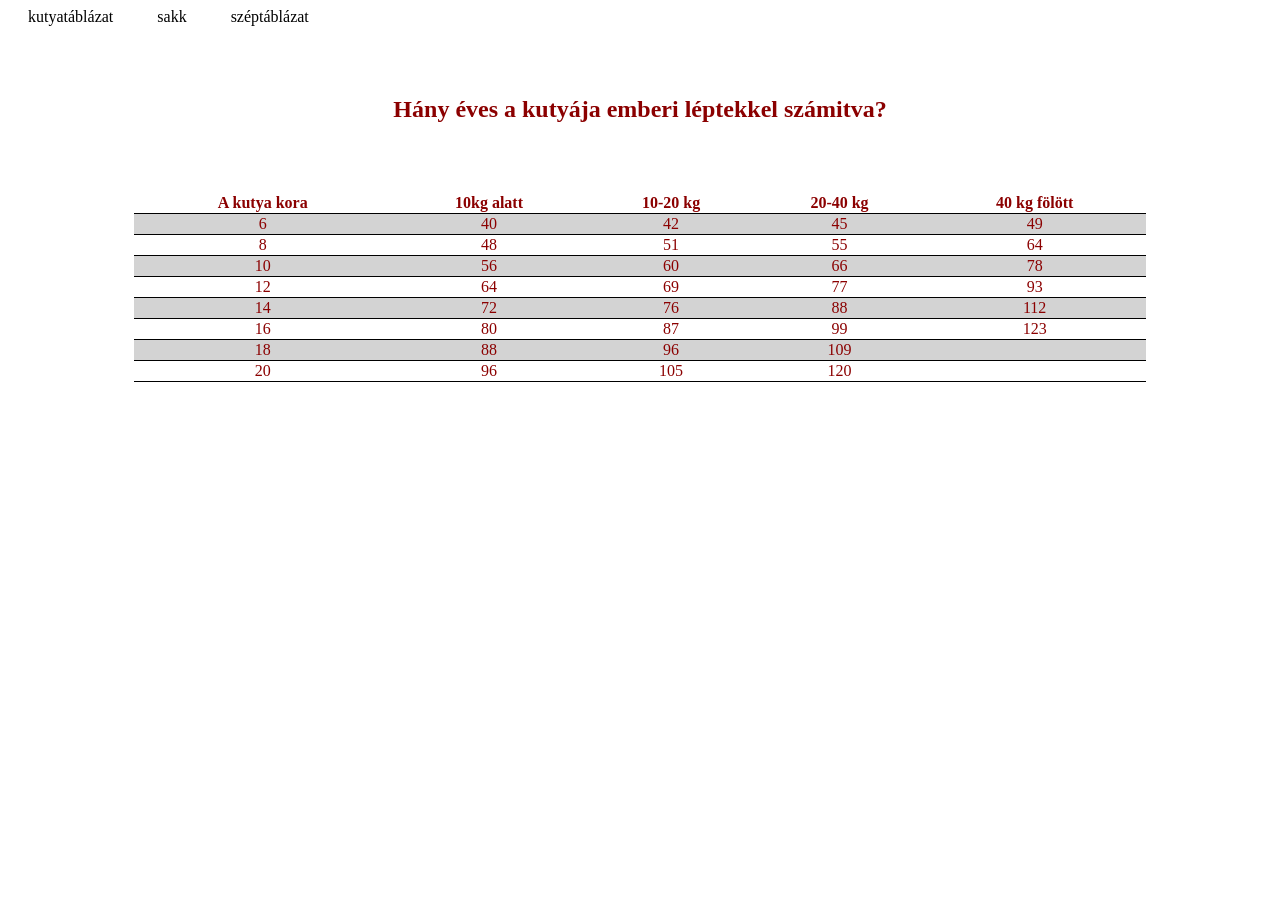
<file: kutyaTablazat.html>
<!DOCTYPE html>
<html lang="hu">
<head>
    <meta charset="UTF-8">
    <meta name="viewport" content="width=device-width, initial-scale=1.0">
    <meta name="description" content="">
    <meta name="keywords" content="">
    <link rel="stylesheet" href="kutyastilus.css">
    <title>Maczko Dominik</title>
</head>
<body>
    <main>
        <header>
            <nav>
                <a href="kutyaTablazat.html">kutyatáblázat</a>
                <a href="sakk.html">sakk</a>
                <a href="szepTablazat.html">széptáblázat</a>
            </nav>
        </header>
        <table>
        <caption>
            <h2>Hány éves a kutyája emberi léptekkel számitva?</h2>
        </caption>
        <thead>
            <tr>
                <th>A kutya kora</th>
                <th>10kg alatt</th>
                <th>10-20 kg </th>
                <th>20-40 kg</th>
                <th>40 kg fölött</th>
            </tr>
        </thead>
        <tbody>
            <tr>
                <td>6</td>
                <td>40</td>
                <td>42</td>
                <td>45</td>
                <td>49</td>
            </tr>
            <tr>
                <td>8</td>
                <td>48</td>
                <td>51</td>
                <td>55</td>
                <td>64</td>
            </tr>
            <tr>
                <td>10</td>
                <td>56</td>
                <td>60</td>
                <td>66</td>
                <td>78</td>
            </tr>
            <tr>
                <td>12</td>
                <td>64</td>
                <td>69</td>
                <td>77</td>
                <td>93</td>
            </tr>
            <tr>
                <td>14</td>
                <td>72</td>
                <td>76</td>
                <td>88</td>
                <td>112</td>
            </tr>
            <tr>
                <td>16</td>
                <td>80</td>
                <td>87</td>
                <td>99</td>
                <td>123</td>
            </tr>
            <tr>
                <td>18</td>
                <td>88</td>
                <td>96</td>
                <td>109</td>
                <td></td>
            </tr>
            <tr>
                <td>20</td>
                <td>96</td>
                <td>105</td>
                <td>120</td>
                <td></td>
            </tr>
        </tbody>
        <tfoot>
            
        </tfoot>
        </table>  
    </main>
</body>
</html>
</file>
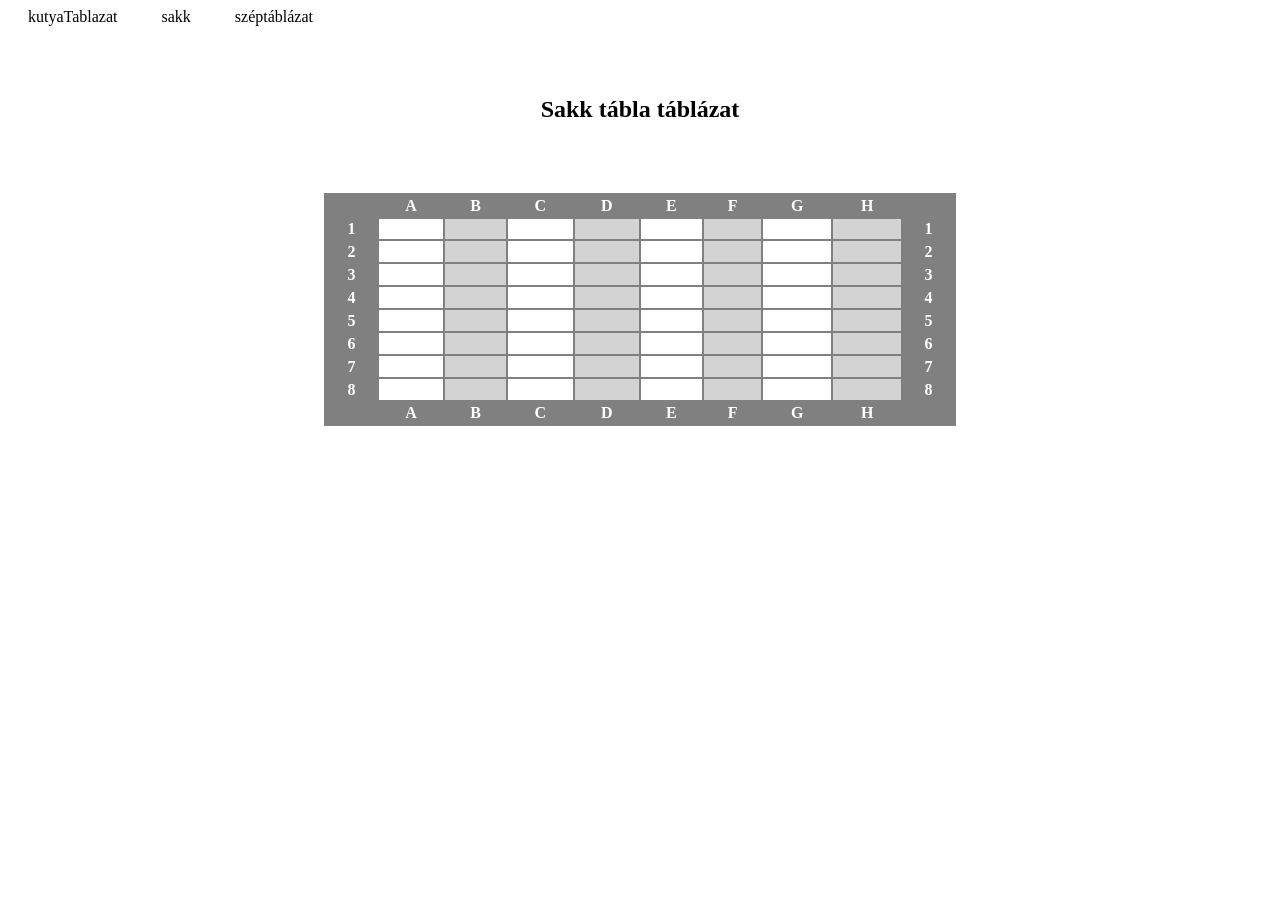
<file: sakk.html>
<!DOCTYPE html>
<html lang="hu">
<head>
    <meta charset="UTF-8">
    <meta name="viewport" content="width=device-width, initial-scale=1.0">
    <meta name="description" content="">
    <meta name="keywords" content="">
    <link rel="stylesheet" href="sakstilus.css">
    <title>Maczko Dominik</title>
</head>
<body>
    <main>
        <header>
             <nav>
                <a href="kutyaTablazat.html">kutyaTablazat</a>
                <a href="sakk.html">sakk</a>
                <a href="szepTablazat.html">széptáblázat</a>
            </nav>
         </header>
            <table>
                <caption>
                    <h2>Sakk tábla táblázat</h2>
                </caption>
            <thead>
                <tr>
                    <th></th>
                    <th>A</th>
                    <th>B</th>
                    <th>C</th>
                    <th>D</th>
                    <th>E</th>
                    <th>F</th>
                    <th>G</th>
                    <th>H</th>
                    <th></th>
                </tr>
            </thead>
            <tbody>
                <tr>
                    <th>1</th>
                    <td></td>
                    <td></td>
                    <td></td>
                    <td></td>
                    <td></td>
                    <td></td>
                    <td></td>
                    <td></td>
                    <th>1</th>
                </tr>
                <tr>
                    <th>2</th>
                    <td></td>
                    <td></td>
                    <td></td>
                    <td></td>
                    <td></td>
                    <td></td>
                    <td></td>
                    <td></td>
                    <th>2</th>
                </tr>
                <tr>
                    <th>3</th>
                    <td></td>
                    <td></td>
                    <td></td>
                    <td></td>
                    <td></td>
                    <td></td>
                    <td></td>
                    <td></td>
                    <th>3</th>
                </tr>
                <tr>
                    <th>4</th>
                    <td></td>
                    <td></td>
                    <td></td>
                    <td></td>
                    <td></td>
                    <td></td>
                    <td></td>
                    <td></td>
                    <th>4</th>
                </tr>
                <tr>
                    <th>5</th>
                    <td></td>
                    <td></td>
                    <td></td>
                    <td></td>
                    <td></td>
                    <td></td>
                    <td></td>
                    <td></td>
                    <th>5</th>
                </tr>
                <tr>
                    <th>6</th>
                    <td></td>
                    <td></td>
                    <td></td>
                    <td></td>
                    <td></td>
                    <td></td>
                    <td></td>
                    <td></td>
                    <th>6</th>
                </tr>
                <tr>
                    <th>7</th>
                    <td></td>
                    <td></td>
                    <td></td>
                    <td></td>
                    <td></td>
                    <td></td>
                    <td></td>
                    <td></td>
                    <th>7</th>
                </tr>
                <tr>
                    <th>8</th>
                    <td></td>
                    <td></td>
                    <td></td>
                    <td></td>
                    <td></td>
                    <td></td>
                    <td></td>
                    <td></td>
                    <th>8</th>
                </tr>
            </tbody>
            <tfoot>
                <tr>
                    <th></th>
                    <th>A</th>
                    <th>B</th>
                    <th>C</th>
                    <th>D</th>
                    <th>E</th>
                    <th>F</th>
                    <th>G</th>
                    <th>H</th>
                    <th></th>
                </tr>
            </tfoot>
        </table>
    </main>
    
</body>
</html>
</file>
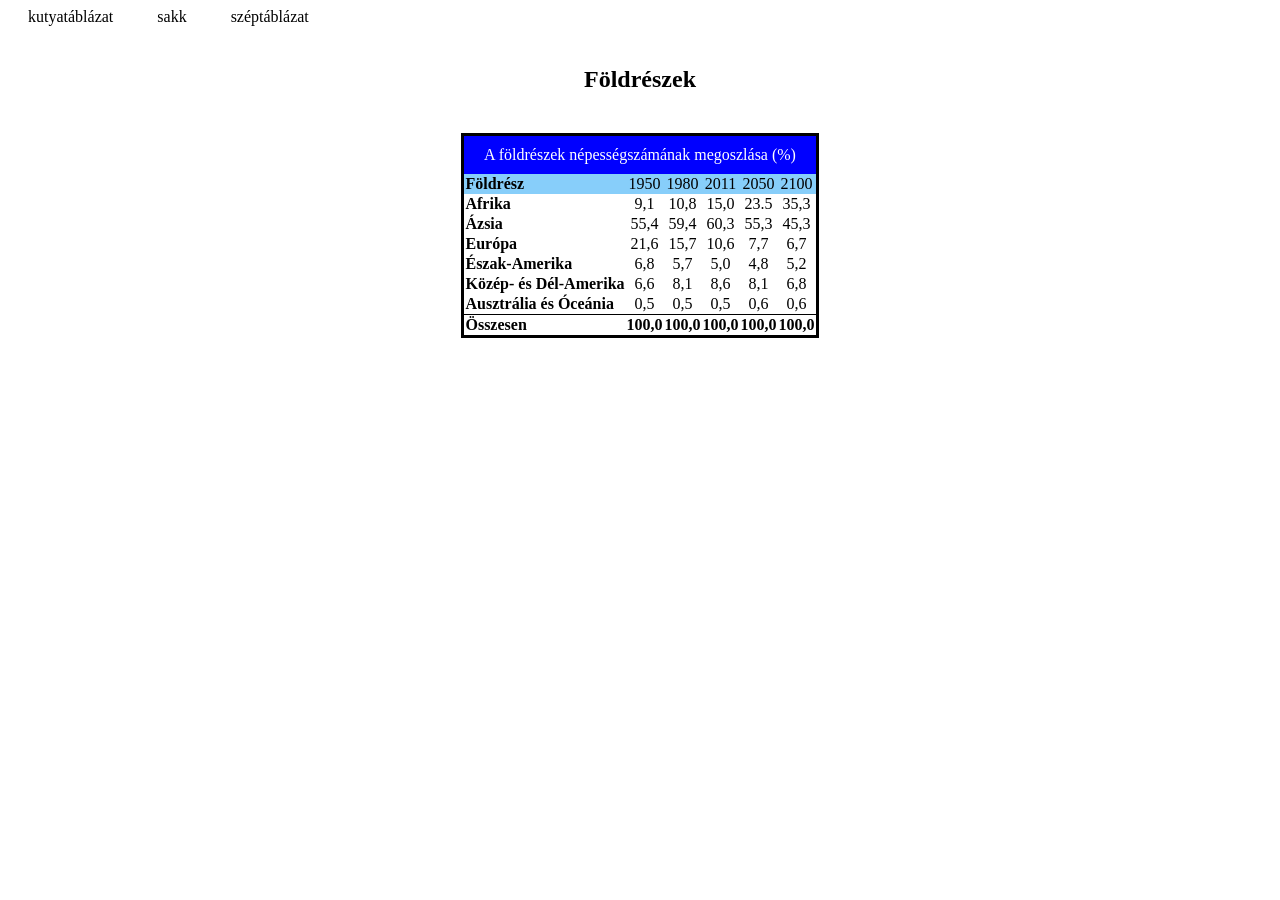
<file: szepTablazat.html>
<!DOCTYPE html>
<html lang="hu">
<head>
    <meta charset="UTF-8">
    <meta name="viewport" content="width=device-width, initial-scale=1.0">
    <meta name="description" content="">
    <meta name="keywords" content="">
    <link rel="stylesheet" href="szepTablazat.css">
    <title>Maczko Dominik</title>
</head>
<body>
    <main>
        <header>
            <nav>
                <a href="kutyaTablazat.html">kutyatáblázat</a>
                <a href="sakk.html">sakk</a>
                <a href="szepTablazat.html">széptáblázat</a>
            </nav>
        </header>
        <table>
            <caption class="cim">
               <h2>Földrészek</h2> 
            </caption>
            <caption class="kek">
            A földrészek népességszámának megoszlása (%)
            </caption> 
            <thead>
                <tr>
                    <th>Földrész</th>
                    <td>1950</td>
                    <td>1980</td>
                    <td>2011</th>
                    <td>2050</td>
                    <td>2100</td>
                </tr>
            </thead>
                <tr>
                    <th>Afrika</th>
                    <td>9,1</td>
                    <td>10,8</td>
                    <td>15,0</td>
                    <td>23.5</td>
                    <td>35,3</td>
                </tr>
                <tr>
                    <th>Ázsia</th>
                    <td>55,4</td>
                    <td>59,4</td>
                    <td>60,3</td>
                    <td>55,3</td>
                    <td>45,3</td>
                </tr>
                <tr>
                    <th>Európa</th>
                    <td>21,6</td>
                    <td>15,7</td>
                    <td>10,6</td>
                    <td>7,7</td>
                    <td>6,7</td>
                </tr>
                <tr>
                    <th>Észak-Amerika</th>
                    <td>6,8</td>
                    <td>5,7</td>
                    <td>5,0</td>
                    <td>4,8</td>
                    <td>5,2</td>
                </tr>
                <tr>
                    <th>Közép- és Dél-Amerika</th>
                    <td>6,6</td>
                    <td>8,1</td>
                    <td>8,6</td>
                    <td>8,1</td>
                    <td>6,8</td>
                </tr>
                <tr>
                    <th>Ausztrália és Óceánia</th>
                    <td>0,5</td>
                    <td>0,5</td>
                    <td>0,5</td>
                    <td>0,6</td>
                    <td>0,6</td>
                </tr>
            </tbody>
            <tfoot>
                <tr>
                    <th>Összesen</th>
                    <th>100,0</th>
                    <th>100,0</th>
                    <th>100,0</th>
                    <th>100,0</th>
                    <th>100,0</th>
                </tr>
            </tfoot>
        </table>
    </main>
    
</body>
</html>
</file>
<file: kutyastilus.css>
*{
    box-sizing: border-box;
}
table, th, td {
    border: 1px solid black;
    border-collapse: collapse;
    color: darkred;
    margin: auto;
    text-align: center;

td, th{
    border-left: none;
    border-right: none;
    border-top: none;
}

}
table{
    width: 80%;
    margin: auto;
    border: none
}

tbody tr:nth-child(odd) {
    background-color: lightgray;
}
a{
    text-decoration: none;
    color: black;
    padding: 20px;
}
caption{
    padding: 50px;
}
</file>
<file: sakstilus.css>
*{
    box-sizing: border-box;
}

table, th, td {
    border: 2px solid gray;
    border-collapse: collapse;
    margin: auto;
    text-align: center;

}
table{
    width: 50%;
    margin: auto;
}
thead{
    border: 3px solid gray;
    background-color: gray;
}

th{
    border: 3px solid gray;
    background-color: gray;
    color: white;
}

tbody td:nth-child(odd) {
    background-color: lightgray
}
a{
    text-decoration: none;
    color: black;
    padding: 20px;
}
caption{
    padding: 50px;
}
</file>
<file: szepTablazat.css>
*{
    box-sizing: border-box;
}

table,td {
    border: 2px solid gray;
    border-collapse: collapse;
    margin: auto;
    text-align: center;
}
table{
    border: 3px solid black;
    border-top:none;
}

td, th{
    border-left: none;
    border-right: none;
    border-top: none;
    border-bottom:none ;
}
th{
    text-align: left;
}
thead{
    background-color: lightskyblue;
    
}
.kek{
    background-color: blue;
    color: white;
    padding: 10px;
    border: 3px solid black;
    border-bottom: none;
}
.cim{
    padding: 20px;
}
tfoot{
    border-top: 1px solid black;
}
a{
    text-decoration: none;
    color: black;
    padding: 20px;
}
</file>
